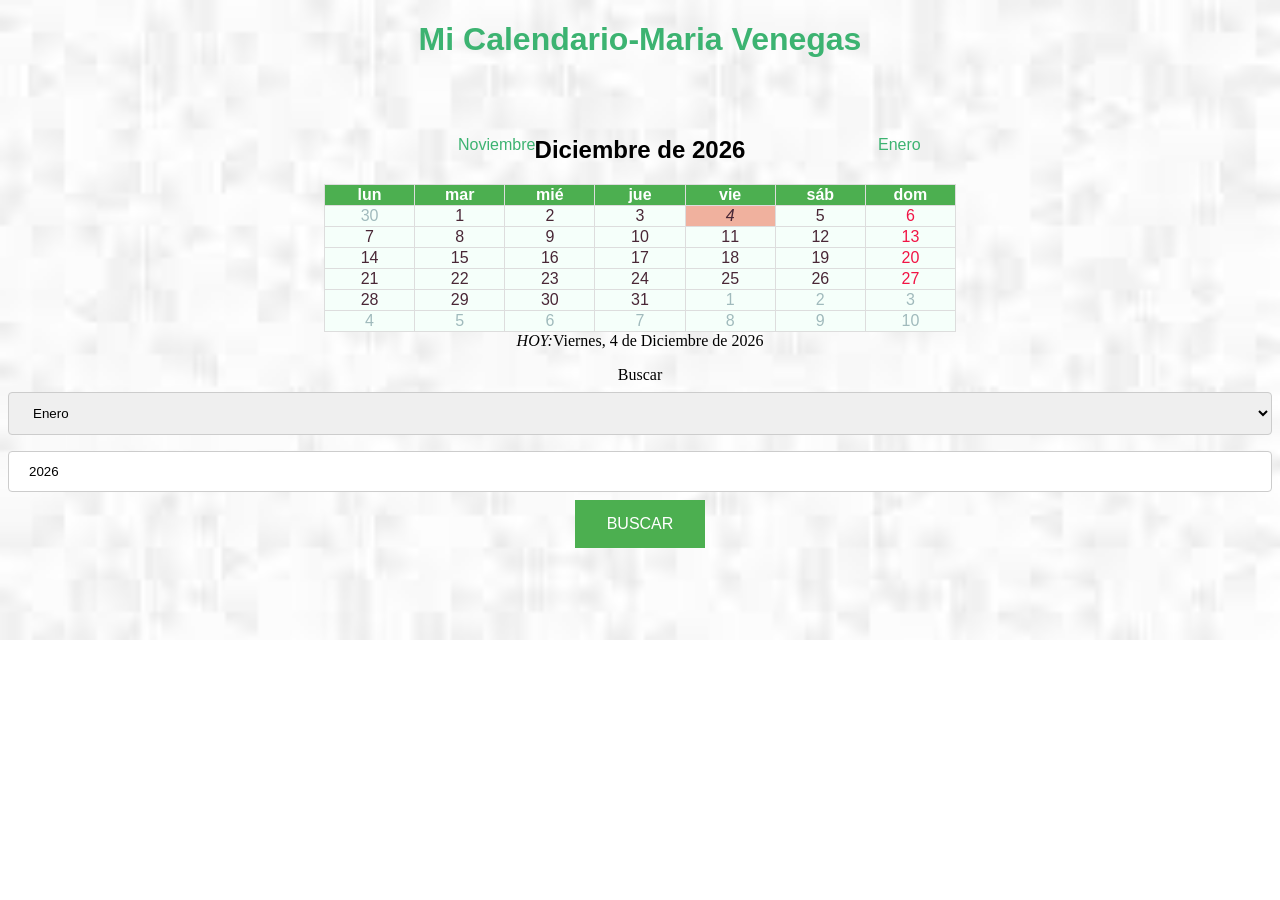
<file: tareas/PrCalendario/calendario.html>
<!DOCTYPE html>
<html>
<head>
    <meta charset='utf-8'>
    <meta http-equiv='X-UA-Compatible' content='IE=edge'>
    <title>Calendario</title>
    <meta name='viewport' content='width=device-width, initial-scale=1'>
    <link rel='stylesheet' type='text/css' media='all' href='calendario.css'>
    <script src='calendario.js' type="text/javascript"></script>
</head>
<body>
    <h1 id="miTitulo" class="color">Mi Calendario-Maria Venegas</h1>
    <br/>
    <br/>
    <div id= "calendario">
        <div id= "anterior" onclick= "mesantes()"></div>
        <div id= "posterior" onclick="mesdespues()"></div>
        <h2 id="titulos"></h2>
    </div>
    <table id="diasc">
        <tr id="fila0"><th></th><th></th><th></th><th></th><th></th><th></th><th></th></tr>
        <tr id="fila1"><td></td><td></td><td></td><td></td><td></td><td></td><td></td></tr>
        <tr id="fila2"><td></td><td></td><td></td><td></td><td></td><td></td><td></td></tr>
        <tr id="fila3"><td></td><td></td><td></td><td></td><td></td><td></td><td></td></tr>
        <tr id="fila4"><td></td><td></td><td></td><td></td><td></td><td></td><td></td></tr>
        <tr id="fila5"><td></td><td></td><td></td><td></td><td></td><td></td><td></td></tr>
        <tr id="fila6"><td></td><td></td><td></td><td></td><td></td><td></td><td></td></tr>
    </table>
    <div id="fechaactual"><i onclick="actualizar()">HOY:</i></div>
    <div id="buscafecha">
        <form action="#" name="buscar">
            <p>Buscar
                <select name="buscames">
                    <option value="0">Enero</option>
                    <option value="1">Febrero</option>
                    <option value="2">Marzo</option>
                    <option value="3">Abril</option>
                    <option value="4">Mayo</option>
                    <option value="5">Junio</option>
                    <option value="6">Julio</option>
                    <option value="7">Agosto</option>
                    <option value="8">Septiembre</option>
                    <option value="9">Octubre</option>
                    <option value="10">Noviembre</option>
                    <option value="11">Diciembre</option>
                </select>
                <input type="text"  name="buscaanno" maxlength="4" size="4"/>
                <input class="button" type="button" value="BUSCAR" onclick="mifecha()" />
            </p>
        </form>
    </div>
</body>
</html>
</file>
<file: tareas/PrCalendario/calendario.css>
#diasc {
    font-family: "Trebuchet MS", Arial, Helvetica, sans-serif;
    border-collapse: collapse;
    width: 50%;
    align-content: center;
    text-align: center;
  }
  
  #diasc tr:nth-child(even){background-color: #f2f2f2;}
  
  #diasc tr:hover {background-color: #ddd;}
  
#hoy {
    text-align: center;
    font-family: "Trebuchet MS", Arial, Helvetica, sans-serif;
    color:#3cb371;
}
.button {
    background-color: #4CAF50; 
    border: none;
    color: white;
    padding: 15px 32px;
    text-align: center;
    text-decoration: none;
    display: inline-block;
    font-size: 16px;
  }
#titulos {
    text-align: center;
    font-family: "Trebuchet MS", Arial, Helvetica, sans-serif;
}
  #diasc th {
    text-align: center;
    background-color: #4CAF50;
    color: white;
    width: 50px;
    height: 15px;
  }
  .color{
    color:#3cb371;
  }
  input[type=text], select {
    width: 100%;
    padding: 12px 20px;
    margin: 8px 0;
    display: inline-block;
    border: 1px solid #ccc;
    border-radius: 4px;
    box-sizing: border-box;
  }
  #anterior {
    font-family: "Trebuchet MS", Arial, Helvetica, sans-serif;
    position: absolute;
    display: inline;
    margin-left: 450px;
    color:#3cb371;
}
body {
    background-image: url("img/bg.jpg");
    background-repeat: no-repeat;
    background-size: cover;
}
#miTitulo {
    text-align: center;
    font-family: "Trebuchet MS", Arial, Helvetica, sans-serif;
    color:#3cb371;
}

#fechaactual {
    text-align: center;
}
#buscafecha {
    text-align: center;
    font:bold;
}
#posterior {
    font-family: "Trebuchet MS", Arial, Helvetica, sans-serif;
    color:#3cb371;
    position: absolute;
    display: inline;
    margin-left: 870px;
}

.input {
    background: rgb(218, 211, 211);
    border: 1px solid grey;
    text-align: center;
}

#diasc,
th,
td {
    margin: auto;
    border: 1px solid #ddd;
    border-collapse: collapse;
    text-align: center;
}
</file>
